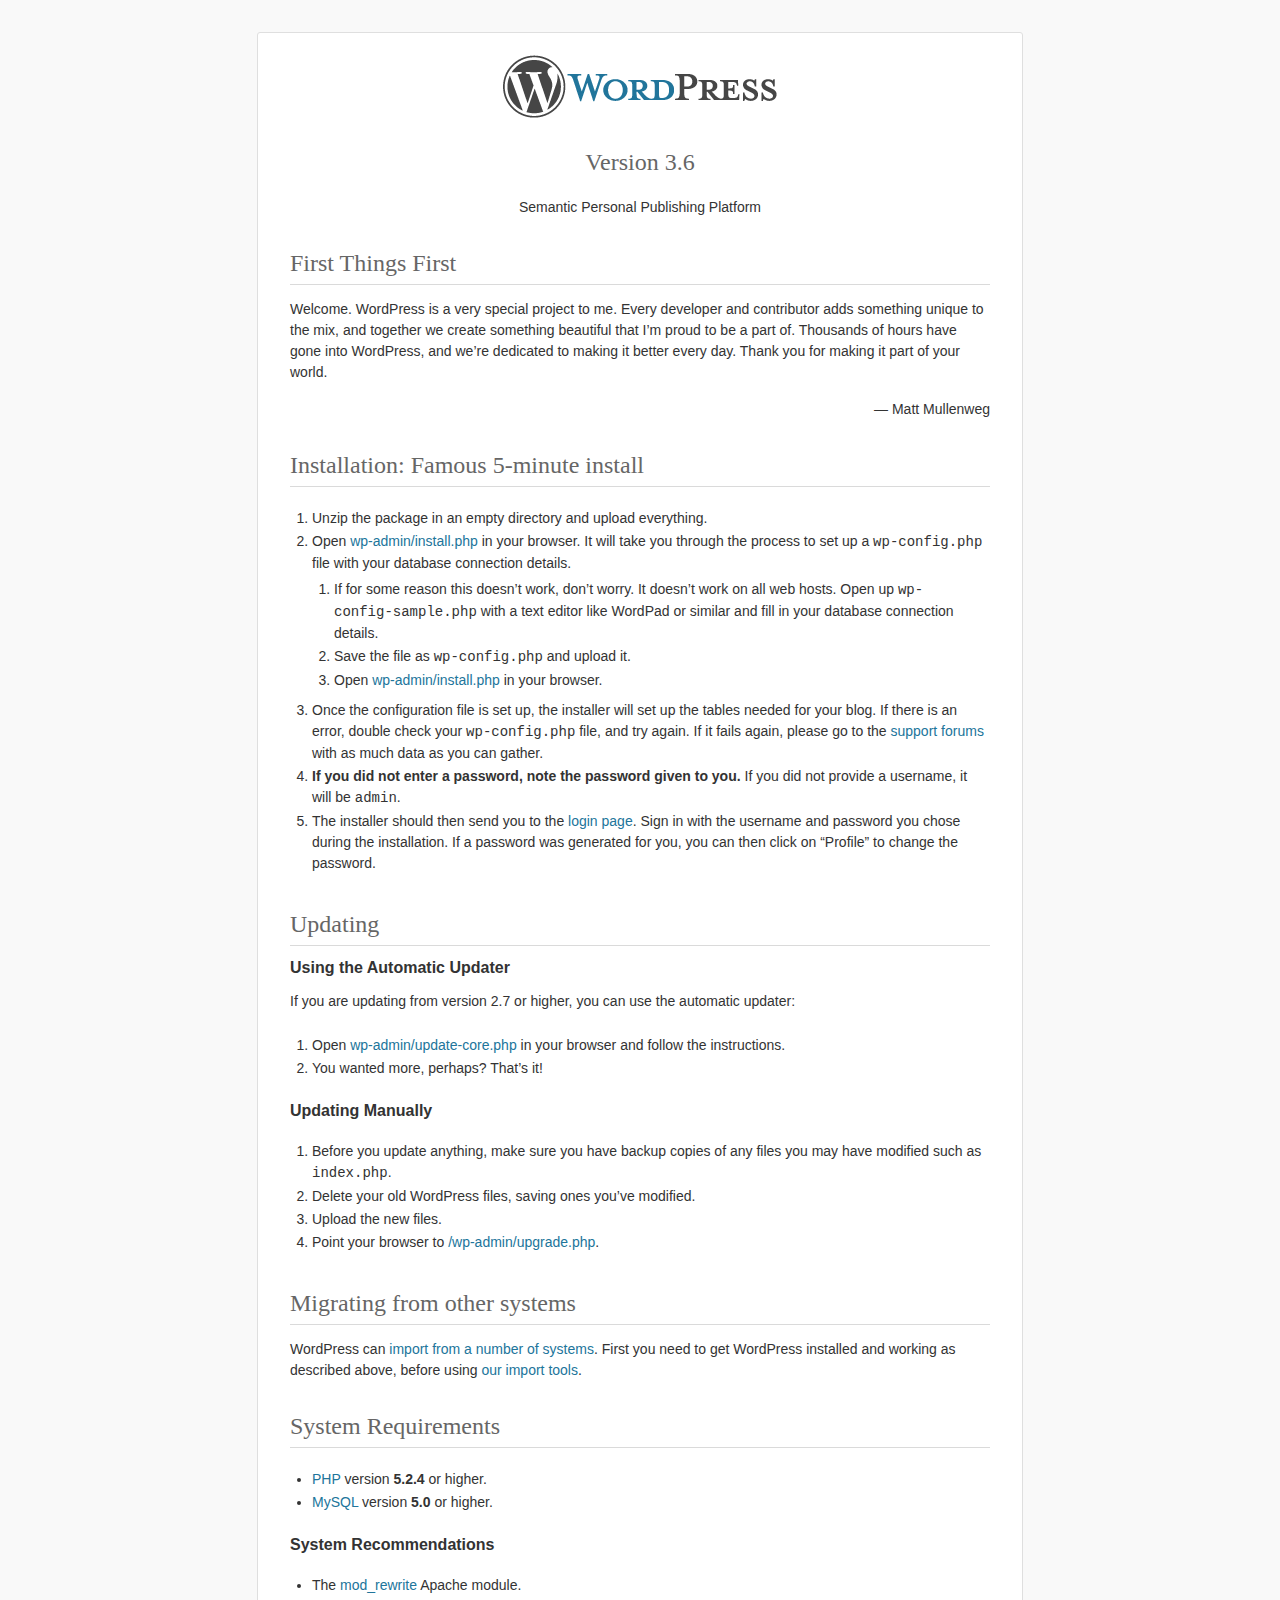
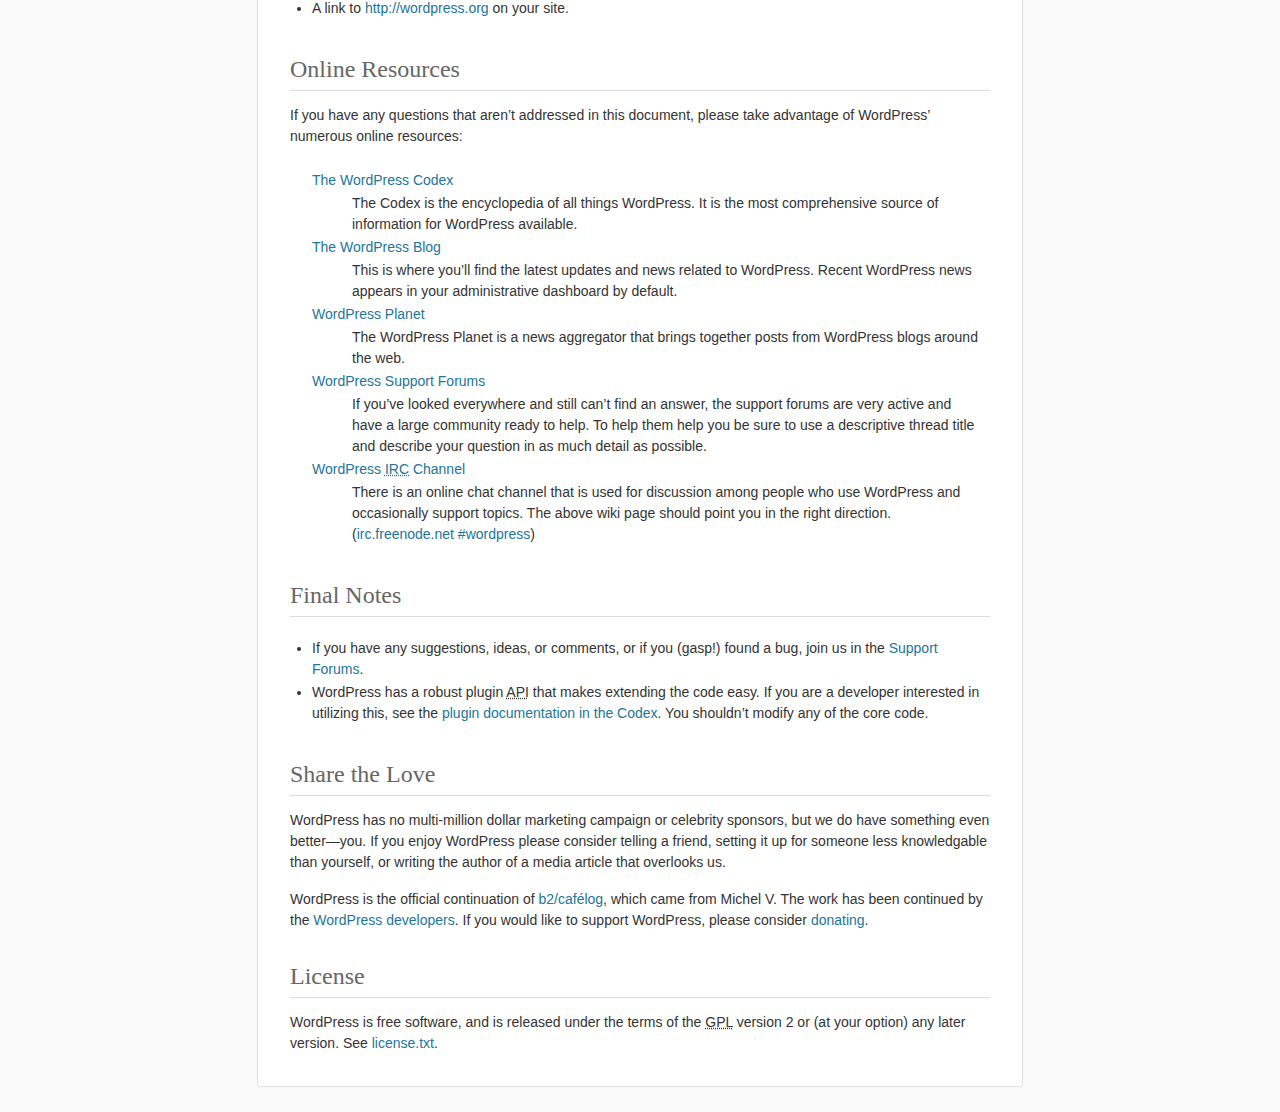
<file: readme.html>
<!DOCTYPE html>
<html>
<head>
	<meta http-equiv="Content-Type" content="text/html; charset=utf-8" />
	<title>WordPress &#8250; ReadMe</title>
	<link rel="stylesheet" href="wp-admin/css/install.css?ver=20100228" type="text/css" />
</head>
<body>
<h1 id="logo">
	<a href="http://wordpress.org/"><img alt="WordPress" src="wp-admin/images/wordpress-logo.png" /></a>
	<br /> Version 3.6
</h1>
<p style="text-align: center">Semantic Personal Publishing Platform</p>

<h1>First Things First</h1>
<p>Welcome. WordPress is a very special project to me. Every developer and contributor adds something unique to the mix, and together we create something beautiful that I&#8217;m proud to be a part of. Thousands of hours have gone into WordPress, and we&#8217;re dedicated to making it better every day. Thank you for making it part of your world.</p>
<p style="text-align: right">&#8212; Matt Mullenweg</p>

<h1>Installation: Famous 5-minute install</h1>
<ol>
	<li>Unzip the package in an empty directory and upload everything.</li>
	<li>Open <span class="file"><a href="wp-admin/install.php">wp-admin/install.php</a></span> in your browser. It will take you through the process to set up a <code>wp-config.php</code> file with your database connection details.
		<ol>
			<li>If for some reason this doesn&#8217;t work, don&#8217;t worry. It doesn&#8217;t work on all web hosts. Open up <code>wp-config-sample.php</code> with a text editor like WordPad or similar and fill in your database connection details.</li>
			<li>Save the file as <code>wp-config.php</code> and upload it.</li>
			<li>Open <span class="file"><a href="wp-admin/install.php">wp-admin/install.php</a></span> in your browser.</li>
		</ol>
	</li>
	<li>Once the configuration file is set up, the installer will set up the tables needed for your blog. If there is an error, double check your <code>wp-config.php</code> file, and try again. If it fails again, please go to the <a href="http://wordpress.org/support/" title="WordPress support">support forums</a> with as much data as you can gather.</li>
	<li><strong>If you did not enter a password, note the password given to you.</strong> If you did not provide a username, it will be <code>admin</code>.</li>
	<li>The installer should then send you to the <a href="wp-login.php">login page</a>. Sign in with the username and password you chose during the installation. If a password was generated for you, you can then click on &#8220;Profile&#8221; to change the password.</li>
</ol>

<h1>Updating</h1>
<h2>Using the Automatic Updater</h2>
<p>If you are updating from version 2.7 or higher, you can use the automatic updater:</p>
<ol>
	<li>Open <span class="file"><a href="wp-admin/update-core.php">wp-admin/update-core.php</a></span> in your browser and follow the instructions.</li>
	<li>You wanted more, perhaps? That&#8217;s it!</li>
</ol>

<h2>Updating Manually</h2>
<ol>
	<li>Before you update anything, make sure you have backup copies of any files you may have modified such as <code>index.php</code>.</li>
	<li>Delete your old WordPress files, saving ones you&#8217;ve modified.</li>
	<li>Upload the new files.</li>
	<li>Point your browser to <span class="file"><a href="wp-admin/upgrade.php">/wp-admin/upgrade.php</a>.</span></li>
</ol>

<h1>Migrating from other systems</h1>
<p>WordPress can <a href="http://codex.wordpress.org/Importing_Content">import from a number of systems</a>. First you need to get WordPress installed and working as described above, before using <a href="wp-admin/import.php" title="Import to WordPress">our import tools</a>.</p>

<h1>System Requirements</h1>
<ul>
	<li><a href="http://php.net/">PHP</a> version <strong>5.2.4</strong> or higher.</li>
	<li><a href="http://www.mysql.com/">MySQL</a> version <strong>5.0</strong> or higher.</li>
</ul>

<h2>System Recommendations</h2>
<ul>
	<li>The <a href="http://httpd.apache.org/docs/2.2/mod/mod_rewrite.html">mod_rewrite</a> Apache module.</li>
	<li>A link to <a href="http://wordpress.org/">http://wordpress.org</a> on your site.</li>
</ul>

<h1>Online Resources</h1>
<p>If you have any questions that aren&#8217;t addressed in this document, please take advantage of WordPress&#8217; numerous online resources:</p>
<dl>
	<dt><a href="http://codex.wordpress.org/">The WordPress Codex</a></dt>
		<dd>The Codex is the encyclopedia of all things WordPress. It is the most comprehensive source of information for WordPress available.</dd>
	<dt><a href="http://wordpress.org/news/">The WordPress Blog</a></dt>
		<dd>This is where you&#8217;ll find the latest updates and news related to WordPress. Recent WordPress news appears in your administrative dashboard by default.</dd>
	<dt><a href="http://planet.wordpress.org/">WordPress Planet</a></dt>
		<dd>The WordPress Planet is a news aggregator that brings together posts from WordPress blogs around the web.</dd>
	<dt><a href="http://wordpress.org/support/">WordPress Support Forums</a></dt>
		<dd>If you&#8217;ve looked everywhere and still can&#8217;t find an answer, the support forums are very active and have a large community ready to help. To help them help you be sure to use a descriptive thread title and describe your question in as much detail as possible.</dd>
	<dt><a href="http://codex.wordpress.org/IRC">WordPress <abbr title="Internet Relay Chat">IRC</abbr> Channel</a></dt>
		<dd>There is an online chat channel that is used for discussion among people who use WordPress and occasionally support topics. The above wiki page should point you in the right direction. (<a href="irc://irc.freenode.net/wordpress">irc.freenode.net #wordpress</a>)</dd>
</dl>

<h1>Final Notes</h1>
<ul>
	<li>If you have any suggestions, ideas, or comments, or if you (gasp!) found a bug, join us in the <a href="http://wordpress.org/support/">Support Forums</a>.</li>
	<li>WordPress has a robust plugin <abbr title="application programming interface">API</abbr> that makes extending the code easy. If you are a developer interested in utilizing this, see the <a href="http://codex.wordpress.org/Plugin_API" title="WordPress plugin API">plugin documentation in the Codex</a>. You shouldn&#8217;t modify any of the core code.</li>
</ul>

<h1>Share the Love</h1>
<p>WordPress has no multi-million dollar marketing campaign or celebrity sponsors, but we do have something even better&#8212;you. If you enjoy WordPress please consider telling a friend, setting it up for someone less knowledgable than yourself, or writing the author of a media article that overlooks us.</p>

<p>WordPress is the official continuation of <a href="http://cafelog.com/">b2/caf&#233;log</a>, which came from Michel V. The work has been continued by the <a href="http://wordpress.org/about/">WordPress developers</a>. If you would like to support WordPress, please consider <a href="http://wordpress.org/donate/" title="Donate to WordPress">donating</a>.</p>

<h1>License</h1>
<p>WordPress is free software, and is released under the terms of the <abbr title="GNU General Public License">GPL</abbr> version 2 or (at your option) any later version. See <a href="license.txt">license.txt</a>.</p>

</body>
</html>
</file>
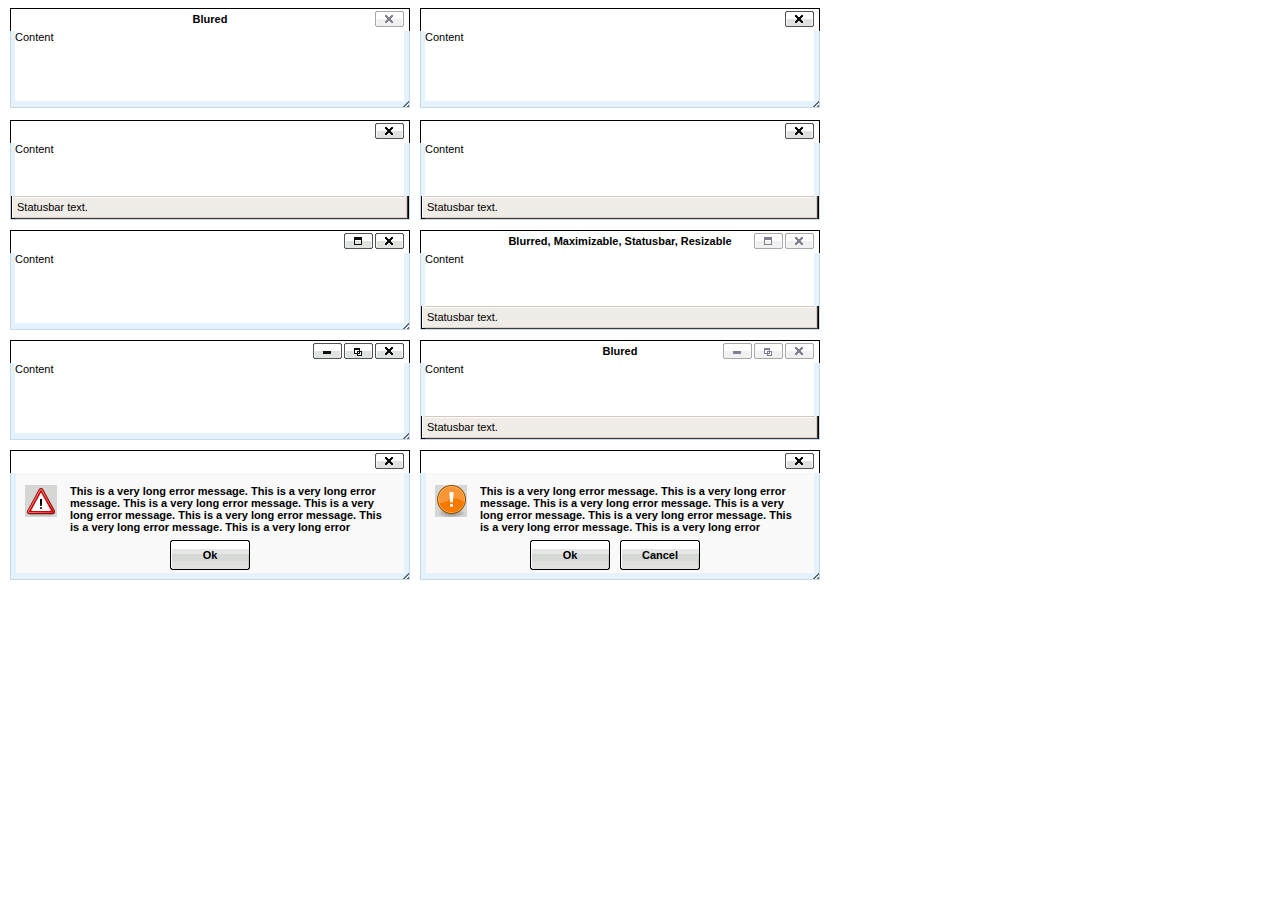
<file: wp-includes/js/tinymce/plugins/inlinepopups/template.htm>
<!-- <!DOCTYPE html PUBLIC "-//W3C//DTD XHTML 1.0 Strict//EN" "http://www.w3.org/TR/xhtml1/DTD/xhtml1-strict.dtd"> -->
<html xmlns="http://www.w3.org/1999/xhtml">
<head>
<title>Template for dialogs</title>
<link rel="stylesheet" type="text/css" href="skins/clearlooks2/window.css?ver=358-20121205" />
</head>
<body>

<div class="mceEditor">
	<div class="clearlooks2" style="width:400px; height:100px; left:10px;">
		<div class="mceWrapper">
			<div class="mceTop">
				<div class="mceLeft"></div>
				<div class="mceCenter"></div>
				<div class="mceRight"></div>
				<span>Blured</span>
			</div>

			<div class="mceMiddle">
				<div class="mceLeft"></div>
				<span>Content</span>
				<div class="mceRight"></div>
			</div>

			<div class="mceBottom">
				<div class="mceLeft"></div>
				<div class="mceCenter"></div>
				<div class="mceRight"></div>
				<span>Statusbar text.</span>
			</div>

			<a class="mceMove" href="#"></a>
			<a class="mceMin" href="#"></a>
			<a class="mceMax" href="#"></a>
			<a class="mceMed" href="#"></a>
			<a class="mceClose" href="#"></a>
			<a class="mceResize mceResizeN" href="#"></a>
			<a class="mceResize mceResizeS" href="#"></a>
			<a class="mceResize mceResizeW" href="#"></a>
			<a class="mceResize mceResizeE" href="#"></a>
			<a class="mceResize mceResizeNW" href="#"></a>
			<a class="mceResize mceResizeNE" href="#"></a>
			<a class="mceResize mceResizeSW" href="#"></a>
			<a class="mceResize mceResizeSE" href="#"></a>
		</div>
	</div>

	<div class="clearlooks2" style="width:400px; height:100px; left:420px;">
		<div class="mceWrapper mceMovable mceFocus">
			<div class="mceTop">
				<div class="mceLeft"></div>
				<div class="mceCenter"></div>
				<div class="mceRight"></div>
				<span>Focused</span>
			</div>

			<div class="mceMiddle">
				<div class="mceLeft"></div>
				<span>Content</span>
				<div class="mceRight"></div>
			</div>

			<div class="mceBottom">
				<div class="mceLeft"></div>
				<div class="mceCenter"></div>
				<div class="mceRight"></div>
				<span>Statusbar text.</span>
			</div>

			<a class="mceMove" href="#"></a>
			<a class="mceMin" href="#"></a>
			<a class="mceMax" href="#"></a>
			<a class="mceMed" href="#"></a>
			<a class="mceClose" href="#"></a>
			<a class="mceResize mceResizeN" href="#"></a>
			<a class="mceResize mceResizeS" href="#"></a>
			<a class="mceResize mceResizeW" href="#"></a>
			<a class="mceResize mceResizeE" href="#"></a>
			<a class="mceResize mceResizeNW" href="#"></a>
			<a class="mceResize mceResizeNE" href="#"></a>
			<a class="mceResize mceResizeSW" href="#"></a>
			<a class="mceResize mceResizeSE" href="#"></a>
		</div>
	</div>

	<div class="clearlooks2" style="width:400px; height:100px; left:10px; top:120px;">
		<div class="mceWrapper mceMovable mceFocus mceStatusbar">
			<div class="mceTop">
				<div class="mceLeft"></div>
				<div class="mceCenter"></div>
				<div class="mceRight"></div>
				<span>Statusbar</span>
			</div>

			<div class="mceMiddle">
				<div class="mceLeft"></div>
				<span>Content</span>
				<div class="mceRight"></div>
			</div>

			<div class="mceBottom">
				<div class="mceLeft"></div>
				<div class="mceCenter"></div>
				<div class="mceRight"></div>
				<span>Statusbar text.</span>
			</div>

			<a class="mceMove" href="#"></a>
			<a class="mceMin" href="#"></a>
			<a class="mceMax" href="#"></a>
			<a class="mceMed" href="#"></a>
			<a class="mceClose" href="#"></a>
			<a class="mceResize mceResizeN" href="#"></a>
			<a class="mceResize mceResizeS" href="#"></a>
			<a class="mceResize mceResizeW" href="#"></a>
			<a class="mceResize mceResizeE" href="#"></a>
			<a class="mceResize mceResizeNW" href="#"></a>
			<a class="mceResize mceResizeNE" href="#"></a>
			<a class="mceResize mceResizeSW" href="#"></a>
			<a class="mceResize mceResizeSE" href="#"></a>
		</div>
	</div>

	<div class="clearlooks2" style="width:400px; height:100px; left:420px; top:120px;">
		<div class="mceWrapper mceMovable mceFocus mceStatusbar mceResizable">
			<div class="mceTop">
				<div class="mceLeft"></div>
				<div class="mceCenter"></div>
				<div class="mceRight"></div>
				<span>Statusbar, Resizable</span>
			</div>

			<div class="mceMiddle">
				<div class="mceLeft"></div>
				<span>Content</span>
				<div class="mceRight"></div>
			</div>

			<div class="mceBottom">
				<div class="mceLeft"></div>
				<div class="mceCenter"></div>
				<div class="mceRight"></div>
				<span>Statusbar text.</span>
			</div>

			<a class="mceMove" href="#"></a>
			<a class="mceMin" href="#"></a>
			<a class="mceMax" href="#"></a>
			<a class="mceMed" href="#"></a>
			<a class="mceClose" href="#"></a>
			<a class="mceResize mceResizeN" href="#"></a>
			<a class="mceResize mceResizeS" href="#"></a>
			<a class="mceResize mceResizeW" href="#"></a>
			<a class="mceResize mceResizeE" href="#"></a>
			<a class="mceResize mceResizeNW" href="#"></a>
			<a class="mceResize mceResizeNE" href="#"></a>
			<a class="mceResize mceResizeSW" href="#"></a>
			<a class="mceResize mceResizeSE" href="#"></a>
		</div>
	</div>

	<div class="clearlooks2" style="width:400px; height:100px; left:10px; top:230px;">
		<div class="mceWrapper mceMovable mceFocus mceResizable mceMaximizable">
			<div class="mceTop">
				<div class="mceLeft"></div>
				<div class="mceCenter"></div>
				<div class="mceRight"></div>
				<span>Resizable, Maximizable</span>
			</div>

			<div class="mceMiddle">
				<div class="mceLeft"></div>
				<span>Content</span>
				<div class="mceRight"></div>
			</div>

			<div class="mceBottom">
				<div class="mceLeft"></div>
				<div class="mceCenter"></div>
				<div class="mceRight"></div>
				<span>Statusbar text.</span>
			</div>

			<a class="mceMove" href="#"></a>
			<a class="mceMin" href="#"></a>
			<a class="mceMax" href="#"></a>
			<a class="mceMed" href="#"></a>
			<a class="mceClose" href="#"></a>
			<a class="mceResize mceResizeN" href="#"></a>
			<a class="mceResize mceResizeS" href="#"></a>
			<a class="mceResize mceResizeW" href="#"></a>
			<a class="mceResize mceResizeE" href="#"></a>
			<a class="mceResize mceResizeNW" href="#"></a>
			<a class="mceResize mceResizeNE" href="#"></a>
			<a class="mceResize mceResizeSW" href="#"></a>
			<a class="mceResize mceResizeSE" href="#"></a>
		</div>
	</div>

	<div class="clearlooks2" style="width:400px; height:100px; left:420px; top:230px;">
		<div class="mceWrapper mceMovable mceStatusbar mceResizable mceMaximizable">
			<div class="mceTop">
				<div class="mceLeft"></div>
				<div class="mceCenter"></div>
				<div class="mceRight"></div>
				<span>Blurred, Maximizable, Statusbar, Resizable</span>
			</div>

			<div class="mceMiddle">
				<div class="mceLeft"></div>
				<span>Content</span>
				<div class="mceRight"></div>
			</div>

			<div class="mceBottom">
				<div class="mceLeft"></div>
				<div class="mceCenter"></div>
				<div class="mceRight"></div>
				<span>Statusbar text.</span>
			</div>

			<a class="mceMove" href="#"></a>
			<a class="mceMin" href="#"></a>
			<a class="mceMax" href="#"></a>
			<a class="mceMed" href="#"></a>
			<a class="mceClose" href="#"></a>
			<a class="mceResize mceResizeN" href="#"></a>
			<a class="mceResize mceResizeS" href="#"></a>
			<a class="mceResize mceResizeW" href="#"></a>
			<a class="mceResize mceResizeE" href="#"></a>
			<a class="mceResize mceResizeNW" href="#"></a>
			<a class="mceResize mceResizeNE" href="#"></a>
			<a class="mceResize mceResizeSW" href="#"></a>
			<a class="mceResize mceResizeSE" href="#"></a>
		</div>
	</div>

	<div class="clearlooks2" style="width:400px; height:100px; left:10px; top:340px;">
		<div class="mceWrapper mceMovable mceFocus mceResizable mceMaximized mceMinimizable mceMaximizable">
			<div class="mceTop">
				<div class="mceLeft"></div>
				<div class="mceCenter"></div>
				<div class="mceRight"></div>
				<span>Maximized, Maximizable, Minimizable</span>
			</div>

			<div class="mceMiddle">
				<div class="mceLeft"></div>
				<span>Content</span>
				<div class="mceRight"></div>
			</div>

			<div class="mceBottom">
				<div class="mceLeft"></div>
				<div class="mceCenter"></div>
				<div class="mceRight"></div>
				<span>Statusbar text.</span>
			</div>

			<a class="mceMove" href="#"></a>
			<a class="mceMin" href="#"></a>
			<a class="mceMax" href="#"></a>
			<a class="mceMed" href="#"></a>
			<a class="mceClose" href="#"></a>
			<a class="mceResize mceResizeN" href="#"></a>
			<a class="mceResize mceResizeS" href="#"></a>
			<a class="mceResize mceResizeW" href="#"></a>
			<a class="mceResize mceResizeE" href="#"></a>
			<a class="mceResize mceResizeNW" href="#"></a>
			<a class="mceResize mceResizeNE" href="#"></a>
			<a class="mceResize mceResizeSW" href="#"></a>
			<a class="mceResize mceResizeSE" href="#"></a>
		</div>
	</div>

	<div class="clearlooks2" style="width:400px; height:100px; left:420px; top:340px;">
		<div class="mceWrapper mceMovable mceStatusbar mceResizable mceMaximized mceMinimizable mceMaximizable">
			<div class="mceTop">
				<div class="mceLeft"></div>
				<div class="mceCenter"></div>
				<div class="mceRight"></div>
				<span>Blured</span>
			</div>

			<div class="mceMiddle">
				<div class="mceLeft"></div>
				<span>Content</span>
				<div class="mceRight"></div>
			</div>

			<div class="mceBottom">
				<div class="mceLeft"></div>
				<div class="mceCenter"></div>
				<div class="mceRight"></div>
				<span>Statusbar text.</span>
			</div>

			<a class="mceMove" href="#"></a>
			<a class="mceMin" href="#"></a>
			<a class="mceMax" href="#"></a>
			<a class="mceMed" href="#"></a>
			<a class="mceClose" href="#"></a>
			<a class="mceResize mceResizeN" href="#"></a>
			<a class="mceResize mceResizeS" href="#"></a>
			<a class="mceResize mceResizeW" href="#"></a>
			<a class="mceResize mceResizeE" href="#"></a>
			<a class="mceResize mceResizeNW" href="#"></a>
			<a class="mceResize mceResizeNE" href="#"></a>
			<a class="mceResize mceResizeSW" href="#"></a>
			<a class="mceResize mceResizeSE" href="#"></a>
		</div>
	</div>

	<div class="clearlooks2" style="width:400px; height:130px; left:10px; top:450px;">
		<div class="mceWrapper mceMovable mceFocus mceModal mceAlert">
			<div class="mceTop">
				<div class="mceLeft"></div>
				<div class="mceCenter"></div>
				<div class="mceRight"></div>
				<span>Alert</span>
			</div>

			<div class="mceMiddle">
				<div class="mceLeft"></div>
				<span>
					This is a very long error message. This is a very long error message.
					This is a very long error message. This is a very long error message.
					This is a very long error message. This is a very long error message.
					This is a very long error message. This is a very long error message.
					This is a very long error message. This is a very long error message.
					This is a very long error message. This is a very long error message.
				</span>
				<div class="mceRight"></div>
				<div class="mceIcon"></div>
			</div>

			<div class="mceBottom">
				<div class="mceLeft"></div>
				<div class="mceCenter"></div>
				<div class="mceRight"></div>
			</div>

			<a class="mceMove" href="#"></a>
			<a class="mceButton mceOk" href="#">Ok</a>
			<a class="mceClose" href="#"></a>
		</div>
	</div>

	<div class="clearlooks2" style="width:400px; height:130px; left:420px; top:450px;">
		<div class="mceWrapper mceMovable mceFocus mceModal mceConfirm">
			<div class="mceTop">
				<div class="mceLeft"></div>
				<div class="mceCenter"></div>
				<div class="mceRight"></div>
				<span>Confirm</span>
			</div>

			<div class="mceMiddle">
				<div class="mceLeft"></div>
				<span>
					This is a very long error message. This is a very long error message.
					This is a very long error message. This is a very long error message.
					This is a very long error message. This is a very long error message.
					This is a very long error message. This is a very long error message.
					This is a very long error message. This is a very long error message.
					This is a very long error message. This is a very long error message.
					</span>
				<div class="mceRight"></div>
				<div class="mceIcon"></div>
			</div>

			<div class="mceBottom">
				<div class="mceLeft"></div>
				<div class="mceCenter"></div>
				<div class="mceRight"></div>
			</div>

			<a class="mceMove" href="#"></a>
			<a class="mceButton mceOk" href="#">Ok</a>
			<a class="mceButton mceCancel" href="#">Cancel</a>
			<a class="mceClose" href="#"></a>
		</div>
	</div>
</div>

</body>
</html>
</file>
<file: wp-admin/css/install.css>
html {
	background: #f9f9f9;
}

body {
	background: #fff;
	color: #333;
	font-family: sans-serif;
	margin: 2em auto;
	padding: 1em 2em;
	-webkit-border-radius: 3px;
	border-radius: 3px;
	border: 1px solid #dfdfdf;
	max-width: 700px;
}

a {
	color: #21759b;
	text-decoration: none;
}

a:hover {
	color: #d54e21;
}

h1 {
	border-bottom: 1px solid #dadada;
	clear: both;
	color: #666;
	font: 24px Georgia, "Times New Roman", Times, serif;
	margin: 30px 0 0 0;
	padding: 0;
	padding-bottom: 7px;
}

h2 {
	font-size: 16px;
}

p, li, dd, dt {
	padding-bottom: 2px;
	font-size: 14px;
	line-height: 1.5;
}

code, .code {
	font-size: 14px;
}

ul, ol, dl {
	padding: 5px 5px 5px 22px;
}

a img {
	border:0
}
abbr {
	border: 0;
	font-variant: normal;
}
#logo {
	margin: 6px 0 14px 0;
	border-bottom: none;
	text-align:center
}
#logo a {
	background-image: url('../images/wordpress-logo.png?ver=20120216');
	background-size: 274px 63px;
	background-position: top center;
	background-repeat: no-repeat;
	height: 67px;
	text-indent: -9999px;
	outline: none;
	overflow: hidden;
	display: block;
}
@media print,
  (-o-min-device-pixel-ratio: 5/4),
  (-webkit-min-device-pixel-ratio: 1.25),
  (min-resolution: 120dpi) {
	#logo a {
		background-image: url('../images/wordpress-logo-2x.png?ver=20120412');
		background-size: 274px 63px;
	}
}
.step {
	margin: 20px 0 15px;
}
.step, th {
	text-align: left;
	padding: 0;
}
.step .button-large {
	font-size: 14px;
}
textarea {
	border: 1px solid #dfdfdf;
	-webkit-border-radius: 3px;
	border-radius: 3px;
	font-family: sans-serif;
	width:  695px;
}

.form-table {
	border-collapse: collapse;
	margin-top: 1em;
	width: 100%;
}

.form-table td {
	margin-bottom: 9px;
	padding: 10px 20px 10px 0;
	border-bottom: 8px solid #fff;
	font-size: 14px;
	vertical-align: top
}

.form-table th {
	font-size: 14px;
	text-align: left;
	padding: 16px 20px 10px 0;
	border-bottom: 8px solid #fff;
	width: 140px;
	vertical-align: top;
}

.form-table code {
	line-height: 18px;
	font-size: 14px;
}

.form-table p {
	margin: 4px 0 0 0;
	font-size: 11px;
}

.form-table input {
	line-height: 20px;
	font-size: 15px;
	padding: 2px;
	border: 1px #dfdfdf solid;
	-webkit-border-radius: 3px;
	border-radius: 3px;
	font-family: sans-serif;
}

.form-table input[type=text],
.form-table input[type=password] {
	width: 206px;
}

.form-table th p {
	font-weight: normal;
}

.form-table.install-success td {
	vertical-align: middle;
	padding: 16px 20px 10px 0;
}

.form-table.install-success td p {
	margin: 0;
	font-size: 14px;
}

.form-table.install-success td code {
	margin: 0;
	font-size: 18px;
}

#error-page {
	margin-top: 50px;
}

#error-page p {
	font-size: 14px;
	line-height: 18px;
	margin: 25px 0 20px;
}

#error-page code, .code {
	font-family: Consolas, Monaco, monospace;
}

#pass-strength-result {
	background-color: #eee;
	border-color: #ddd !important;
	border-style: solid;
	border-width: 1px;
	margin: 5px 5px 5px 0;
	padding: 5px;
	text-align: center;
	width: 200px;
	display: none;
}

#pass-strength-result.bad {
	background-color: #ffb78c;
	border-color: #ff853c !important;
}

#pass-strength-result.good {
	background-color: #ffec8b;
	border-color: #ffcc00 !important;
}

#pass-strength-result.short {
	background-color: #ffa0a0;
	border-color: #f04040 !important;
}

#pass-strength-result.strong {
	background-color: #c3ff88;
	border-color: #8dff1c !important;
}

.message {
	border: 1px solid #e6db55;
	padding: 0.3em 0.6em;
	margin: 5px 0 15px;
	background-color: #ffffe0;
}

/* install-rtl */
body.rtl {
	font-family: Tahoma, arial;
}

.rtl h1 {
	font-family: arial;
	margin: 5px -4px 0 0;
}

.rtl ul,
.rtl ol {
	padding: 5px 22px 5px 5px;
}

.rtl .step,
.rtl th,
.rtl .form-table th {
	text-align: right;
}

.rtl .submit input,
.rtl .button,
.rtl .button-secondary {
	margin-right: 0;
}

.rtl #dbname,
.rtl #uname,
.rtl #pwd,
.rtl #dbhost,
.rtl #prefix,
.rtl #user_login,
.rtl #admin_email,
.rtl #pass1,
.rtl #pass2 {
	direction: ltr;
}
</file>
<file: wp-includes/js/tinymce/plugins/inlinepopups/skins/clearlooks2/window.css>
/* Clearlooks 2 */

/* Reset */
.clearlooks2, .clearlooks2 div, .clearlooks2 span, .clearlooks2 a {vertical-align:baseline; text-align:left; position:absolute; border:0; padding:0; margin:0; background:transparent; font-family:Arial,Verdana; font-size:11px; color:#000; text-decoration:none; font-weight:normal; width:auto; height:auto; overflow:hidden; display:block}

/* General */
.clearlooks2 {position:absolute; direction:ltr}
.clearlooks2 .mceWrapper {position:static}
.mceEventBlocker {position:fixed; left:0; top:0; background:url(img/horizontal.gif) no-repeat 0 -75px; width:100%; height:100%}
.clearlooks2 .mcePlaceHolder {border:1px solid #000; background:#888; top:0; left:0; opacity:0.5; -ms-filter:'alpha(opacity=50)'; filter:alpha(opacity=50)}
.clearlooks2_modalBlocker {position:fixed; left:0; top:0; width:100%; height:100%; background:#FFF; opacity:0.6; -ms-filter:'alpha(opacity=60)'; filter:alpha(opacity=60); display:none}

/* Top */
.clearlooks2 .mceTop, 
.clearlooks2 .mceTop div {
	top:0; 
	width:100%; 
	height:23px
}
.clearlooks2 .mceTop .mceLeft {
	width:55%; 
	background-image: none;
	border-style: solid none none solid;
	border-width: 1px;
}
.clearlooks2 .mceTop .mceCenter {
}
.clearlooks2 .mceTop .mceRight {
	right:0; 
	width:55%; 
	height:23px; 
	background-image: none;
	border-style: solid solid none none;
	border-width: 1px;
}
.clearlooks2 .mceTop span {
	width:100%;
	font: 12px/20px bold "Lucida Grande","Lucida Sans Unicode",Tahoma,Verdana,sans-serif;
	text-align:center; 
	vertical-align:middle; 
	line-height:23px; 
	font-weight:bold;
}
.clearlooks2 .mceFocus .mceTop .mceLeft {
	background-image: none;
	border-style: solid none none solid;
	border-width: 1px;
}
.clearlooks2 .mceFocus .mceTop .mceCenter {
}
.clearlooks2 .mceFocus .mceTop .mceRight {
	background-image: none;
	border-style: solid solid none none;
	border-width: 1px;
}
.clearlooks2 .mceFocus .mceTop span {
color:#FFF
}

/* Middle */
.clearlooks2 .mceMiddle, .clearlooks2 .mceMiddle div {top:0}
.clearlooks2 .mceMiddle {width:100%; height:100%; clip:rect(23px auto auto auto)}
.clearlooks2 .mceMiddle .mceLeft {left:0; width:5px; height:100%; background:#E4F2FD;border-left:1px solid #c6d9e9}
.clearlooks2 .mceMiddle span {top:23px; left:5px; width:100%; height:100%; background:#FFF}
.clearlooks2 .mceMiddle .mceRight {right:0; width:5px; height:100%; background:#E4F2FD;border-right:1px solid #c6d9e9}

/* Bottom */
.clearlooks2 .mceBottom, .clearlooks2 .mceBottom div {height:6px}
.clearlooks2 .mceBottom {left:0; bottom:0; width:100%;background:#E4F2FD;border-bottom:1px solid #c6d9e9}
.clearlooks2 .mceBottom div {top:0}
.clearlooks2 .mceBottom .mceLeft {left:0; width:5px; background:#E4F2FD  ;border-left:1px solid #c6d9e9}
.clearlooks2 .mceBottom .mceCenter {left:5px; width:100%}
.clearlooks2 .mceBottom .mceRight {right:0; width:6px; background:#E4F2FD url(img/drag.gif) no-repeat;border-right:1px solid #c6d9e9}
.clearlooks2 .mceBottom span {display:none}
.clearlooks2 .mceStatusbar .mceBottom, .clearlooks2 .mceStatusbar .mceBottom div {height:23px}
.clearlooks2 .mceStatusbar .mceBottom .mceLeft {background:url(img/corners.gif) -29px 0}
.clearlooks2 .mceStatusbar .mceBottom .mceCenter {background:url(img/horizontal.gif) 0 -52px}
.clearlooks2 .mceStatusbar .mceBottom .mceRight {background:url(img/corners.gif) -24px 0}
.clearlooks2 .mceStatusbar .mceBottom span {display:block; left:7px; font-family:Arial, Verdana; font-size:11px; line-height:23px}

/* Actions */
.clearlooks2 a {width:29px; height:16px; top:3px;}
.clearlooks2 .mceClose {right:6px; background:url(img/buttons.gif) -87px 0}
.clearlooks2 .mceMin {display:none; right:68px; background:url(img/buttons.gif) 0 0}
.clearlooks2 .mceMed {display:none; right:37px; background:url(img/buttons.gif) -29px 0}
.clearlooks2 .mceMax {display:none; right:37px; background:url(img/buttons.gif) -58px 0}
.clearlooks2 .mceMove {display:none;width:100%;cursor:move;background:url(img/corners.gif) no-repeat -100px -100px}
.clearlooks2 .mceMovable .mceMove {display:block}
.clearlooks2 .mceFocus .mceClose {right:6px; background:url(img/buttons.gif) -87px -16px}
.clearlooks2 .mceFocus .mceMin {right:68px; background:url(img/buttons.gif) 0 -16px}
.clearlooks2 .mceFocus .mceMed {right:37px; background:url(img/buttons.gif) -29px -16px}
.clearlooks2 .mceFocus .mceMax {right:37px; background:url(img/buttons.gif) -58px -16px}
.clearlooks2 .mceFocus .mceClose:hover {right:6px; background:url(img/buttons.gif) -87px -32px}
.clearlooks2 .mceFocus .mceClose:hover {right:6px; background:url(img/buttons.gif) -87px -32px}
.clearlooks2 .mceFocus .mceMin:hover {right:68px; background:url(img/buttons.gif) 0 -32px}
.clearlooks2 .mceFocus .mceMed:hover {right:37px; background:url(img/buttons.gif) -29px -32px}
.clearlooks2 .mceFocus .mceMax:hover {right:37px; background:url(img/buttons.gif) -58px -32px}

/* Resize */
.clearlooks2 .mceResize {top:auto; left:auto; display:none; width:5px; height:5px; background:url(img/horizontal.gif) no-repeat 0 -75px}
.clearlooks2 .mceResizable .mceResize {display:block}
.clearlooks2 .mceResizable .mceMin, .clearlooks2 .mceMax {display:none}
.clearlooks2 .mceMinimizable .mceMin {display:block}
.clearlooks2 .mceMaximizable .mceMax {display:block}
.clearlooks2 .mceMaximized .mceMed {display:block}
.clearlooks2 .mceMaximized .mceMax {display:none}
.clearlooks2 a.mceResizeN {top:0; left:0; width:100%; cursor:n-resize}
.clearlooks2 a.mceResizeNW {top:0; left:0; cursor:nw-resize}
.clearlooks2 a.mceResizeNE {top:0; right:0; cursor:ne-resize}
.clearlooks2 a.mceResizeW {top:0; left:0; height:100%; cursor:w-resize;}
.clearlooks2 a.mceResizeE {top:0; right:0; height:100%; cursor:e-resize}
.clearlooks2 a.mceResizeS {bottom:0; left:0; width:100%; cursor:s-resize}
.clearlooks2 a.mceResizeSW {bottom:0; left:0; cursor:sw-resize}
.clearlooks2 a.mceResizeSE {bottom:0; right:0; cursor:se-resize}

/* Alert/Confirm */
.clearlooks2 .mceButton {font-weight:bold; bottom:10px; width:80px; height:30px; background:url(img/button.gif); line-height:30px; vertical-align:middle; text-align:center; outline:0}
.clearlooks2 .mceMiddle .mceIcon {left:15px; top:35px; width:32px; height:32px}
.clearlooks2 .mceAlert .mceMiddle span, .clearlooks2 .mceConfirm .mceMiddle span {background:transparent;left:60px; top:35px; width:320px; height:50px; font-weight:bold; overflow:auto; white-space:normal}
.clearlooks2 a:hover {font-weight:bold;}
.clearlooks2 .mceAlert .mceMiddle, .clearlooks2 .mceConfirm .mceMiddle {background:#F9F9F9}
.clearlooks2 .mceAlert .mceOk {left:50%; top:auto; margin-left: -40px}
.clearlooks2 .mceAlert .mceIcon {background:url(img/alert.gif)}
.clearlooks2 .mceConfirm .mceOk {left:50%; top:auto; margin-left: -90px}
.clearlooks2 .mceConfirm .mceCancel {left:50%; top:auto}
.clearlooks2 .mceConfirm .mceIcon {background:url(img/confirm.gif)}
</file>
